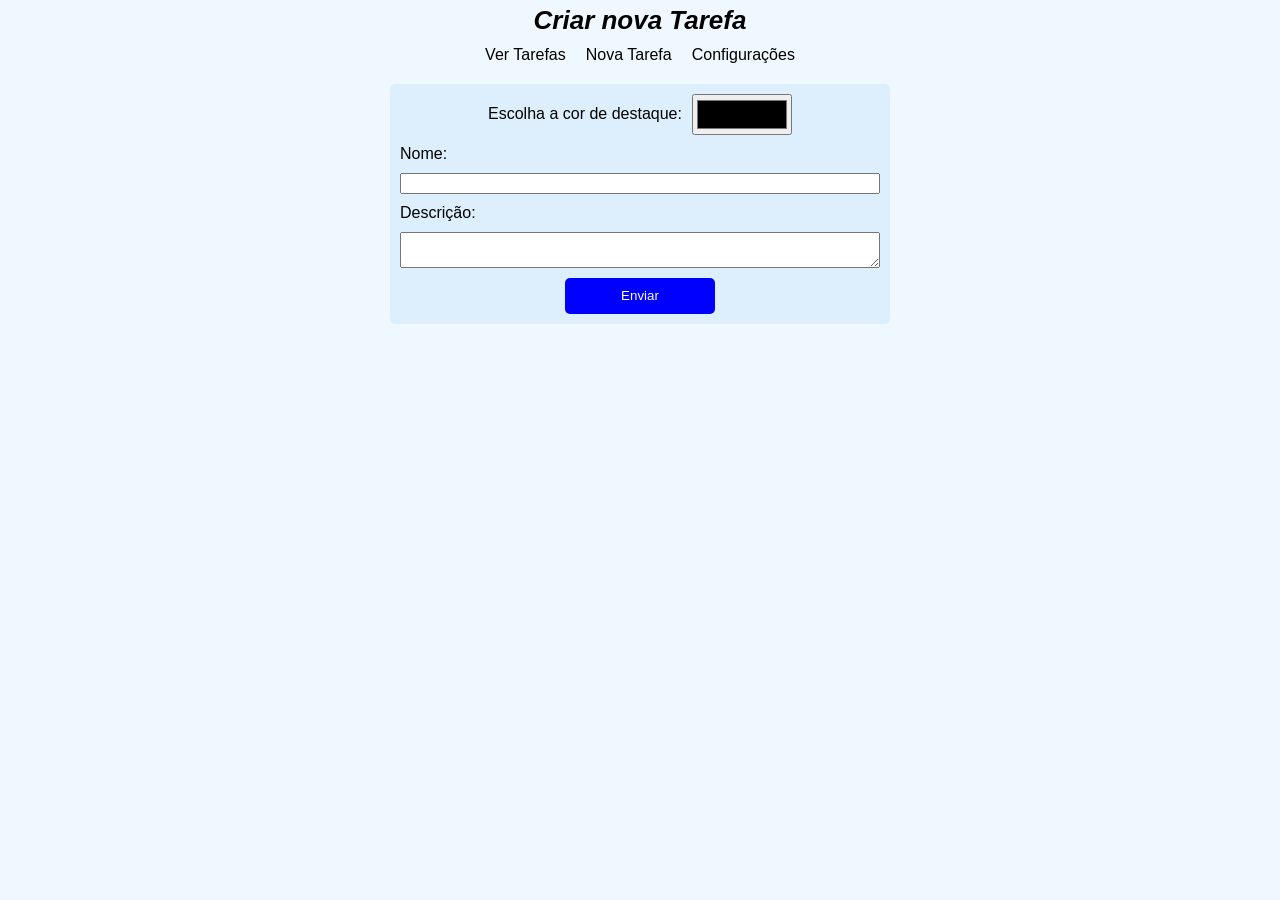
<file: frontend/pages/newtask/newtask.html>
<!DOCTYPE html>
<html lang="pt-BR">

<head>
    <meta charset="UTF-8">
    <meta name="viewport" content="width=device-width, initial-scale=1.0">
    <title>Nova Tarefa</title>
    <link rel="stylesheet" href="../../public/css/style.css">
</head>

<body class="container-newtask">
    <header>
        <h1 class="title-newtask">
            Criar nova Tarefa
        </h1>

        <nav>
            <ul>
                <li><a href="../../public/index.html">Ver Tarefas</a></li>
                <li><a href="newtask.html">Nova Tarefa</a></li>
                <li><a href="../settings/settings.html">Configurações</a></li>
            </ul>
        </nav>
    </header>

    <main class="main-new" id="mainNew">
        <form class="cardForm" id="cardForm">
            <div class="displaycolor">
                <p>Escolha a cor de destaque: </p>
                <input type="color" class="cardColor" id="cardColor" required>
            </div>
            <p>Nome:</p>
            <input type="text" id="cardName" required>
            <p>Descrição:</p>
            <textarea id="cardDescription" required></textarea>

            <div class="displaybutton">
                <button type="submit" class="cardButton" id="cardButton">Enviar</button>
            </div>
        </form>
    </main>

    <script src="../../public/js/script.js"></script>
</body>

</html>
</file>
<file: frontend/public/css/style.css>
/**** RESET ****/

body {
    background-color: aliceblue;
}

* {
    box-sizing: border-box;
    margin: 0;
    font-family: Arial, Helvetica, sans-serif;
}

/**** HEADER ****/

header {
    display: grid;
    align-items: center;
}

nav {
    width: auto;
    height: auto;
    padding-top: 10px;
}

ul {
    display: flex;
    justify-content: center;
    width: 100%;
    list-style-type: none;
    padding: 0%;
    gap: 20px;
}

a {
    text-decoration: none;
    color: black;
}

a:hover {
    color: rgb(0, 35, 189);
}

/**** HOME ****/

.container-home {
    width: 100%;
    min-height: 100dvh;
    height: 100%;
}

.title-home {
    font-size: 26px;
    font-style: italic;
    display: flex;
    padding-top: 5px;
    justify-content: center;
}

.main-home {
    display: flex;
    justify-content: center;
}

#cards {
    display: grid;
    grid-template-columns: 1fr 1fr 1fr 1fr 1fr;
    gap: 70px;
    margin-top: 30px;
}

.card-home {
    width: auto;
    height: auto;
}

.color-home {
    width: 100%;
    height: 40px;
}

.name-home {
    width: 100%;
    height: 30px;
    display: flex;
    align-items: center;
    justify-content: center;
}

.buttons-home {
    display: flex;
    align-items: center;
    justify-content: center;
    gap: 10px;
}

.view-button-home {
    width: 80px;
    height: 30px;
    border: none;
    border-radius: 5px;
    background-color: rgb(35, 31, 255);
    color: white;
    cursor: pointer;
}

.view-button-home:hover {
    background-color: rgb(3, 0, 185);
}

.delete-button-home {
    width: 80px;
    height: 30px;
    border: none;
    border-radius: 5px;
    background-color: rgb(255, 31, 31);
    color: white;
    cursor: pointer;
}

.delete-button-home:hover {
    background-color: rgb(178, 0, 0);
}

/**** NEW TASK ****/

.title-newtask {
    font-size: 26px;
    font-style: italic;
    display: flex;
    padding-top: 5px;
    justify-content: center;
}

.main-new {
    width: 100%;
    height: auto;
    display: flex;
    justify-content: center;
    margin-top: 20px;
}

.cardForm {
    width: 500px;
    height: auto;
    background-color: rgb(221, 239, 253);
    border-radius: 5px;
    display: grid;
    padding: 10px;
    gap: 10px;
}

.displaycolor {
    display: flex;
    align-items: center;
    justify-content: center;
    gap: 10px;
}

.cardColor {
    width: 100px;
    height: 4.5dvh;
}

.displaybutton {
    width: 100%;
    display: flex;
    align-items: center;
    justify-content: center;
}

.cardButton {
    width: 150px;
    height: 4dvh;
    background-color: blue;
    color: white;
    border: none;
    border-radius: 5px;
}

.cardButton:hover {
    background-color: rgb(0, 0, 172);
}

/**** SETTINGS ****/

.title-settings {
    font-size: 26px;
    font-style: italic;
    display: flex;
    padding-top: 5px;
    justify-content: center;
}

.main-settings {
    width: 100%;
    display: flex;
    justify-content: center;
}

.button-settings {
    width: 150px;
    height: 4dvh;
    background-color: black;
    color: white;
    border: none;
    border-radius: 5px;
    margin-top: 20px;
}

.button-settings:hover {
    background-color: rgb(47, 47, 47);
}
</file>
